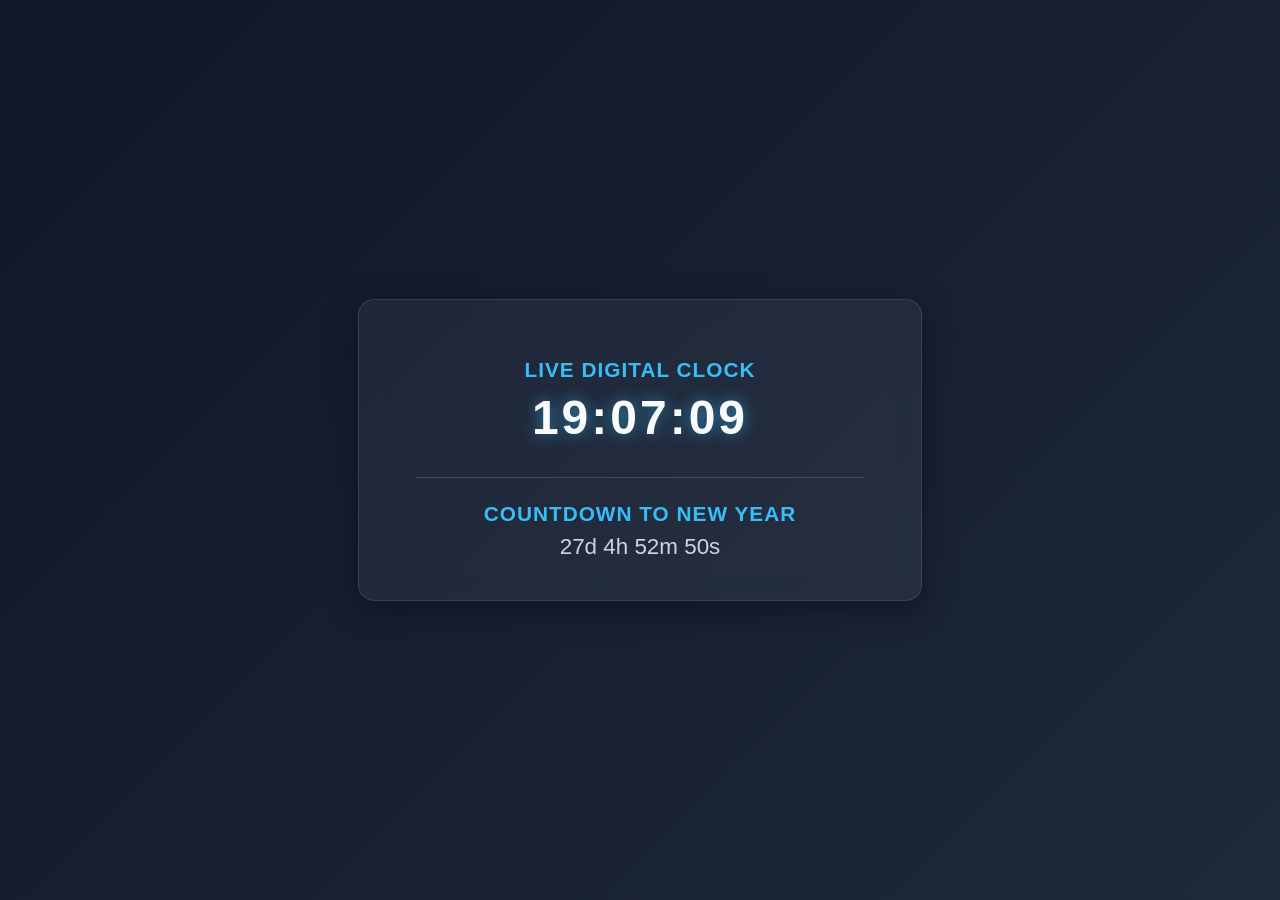
<file: WEB_DEVELOPMENT/week2/digital_clock/index.html>
<!DOCTYPE html>
<html lang="en">
<head>
  <meta charset="UTF-8">
  <meta name="viewport" content="width=device-width, initial-scale=1.0">
  <title>Digital Clock & Countdown Timer</title>
  <style>
    /* Basic Styling & Layout */
    body {
      font-family: 'Segoe UI', Tahoma, Geneva, Verdana, sans-serif;
      background: linear-gradient(135deg, #0f172a, #1e293b);
      color: #fff;
      display: flex;
      justify-content: center;
      align-items: center;
      height: 100vh;
      margin: 0;
    }

    .container {
      background: rgba(255, 255, 255, 0.05);
      padding: 2.5rem 3.5rem;
      border-radius: 16px;
      box-shadow: 0 8px 32px rgba(0, 0, 0, 0.4);
      backdrop-filter: blur(12px);
      text-align: center;
      border: 1px solid rgba(255, 255, 255, 0.1);
      max-width: 450px;
      width: 100%;
    }

    h2 {
      color: #38bdf8;
      margin-bottom: 0.5rem;
      font-size: 1.3rem;
      text-transform: uppercase;
      letter-spacing: 1px;
    }

    .clock {
      font-size: 3rem;
      font-weight: bold;
      letter-spacing: 3px;
      margin-bottom: 2rem;
      color: #f8fafc;
      text-shadow: 0 0 15px rgba(56, 189, 248, 0.6);
    }

    .countdown {
      font-size: 1.4rem;
      color: #cbd5e1;
      font-weight: 500;
    }

    .divider {
      border: 0;
      height: 1px;
      background: rgba(255, 255, 255, 0.15);
      margin: 1.5rem 0;
    }
  </style>
</head>
<body>

  <div class="container">
    <!-- Live Digital Clock Section -->
    <h2>Live Digital Clock</h2>
    <div id="digital-clock" class="clock">00:00:00</div>

    <hr class="divider">

    <!-- Optional Countdown Timer Section -->
    <h2>Countdown to New Year</h2>
    <div id="countdown-timer" class="countdown">Loading...</div>
  </div>

  <script>
    // 1. Live Updating Digital Clock (HH:MM:SS)
    function updateClock() {
      const now = new Date(); // Creates a Date object for the current time[cite: 10]
      
      let hours = String(now.getHours()).padStart(2, '0');
      let minutes = String(now.getMinutes()).padStart(2, '0');
      let seconds = String(now.getSeconds()).padStart(2, '0');
      
      // Update the DOM element
      document.getElementById('digital-clock').innerText = `${hours}:${minutes}:${seconds}`;
    }

    // Call updateClock every 1000ms (1 second) using setInterval[cite: 10]
    setInterval(updateClock, 1000);
    updateClock(); // Immediate call to avoid 1-second initial delay

    // 2. Countdown Timer to New Year
    function updateCountdown() {
      const currentYear = new Date().getFullYear();
      const targetDate = new Date(`January 1, ${currentYear + 1} 00:00:00`).getTime();
      const now = new Date().getTime();
      const timeLeft = targetDate - now;

      if (timeLeft < 0) {
        document.getElementById('countdown-timer').innerText = "Happy New Year!";
        return;
      }

      // Calculate days, hours, minutes, and seconds remaining
      const days = Math.floor(timeLeft / (1000 * 60 * 60 * 24));
      const hours = Math.floor((timeLeft % (1000 * 60 * 60 * 24)) / (1000 * 60 * 60));
      const minutes = Math.floor((timeLeft % (1000 * 60 * 60)) / (1000 * 60));
      const seconds = Math.floor((timeLeft % (1000 * 60)) / 1000);

      // Display the result
      document.getElementById('countdown-timer').innerText = 
        `${days}d ${hours}h ${minutes}m ${seconds}s`;
    }

    setInterval(updateCountdown, 1000);
    updateCountdown();
  </script>

</body>
</html>
</file>
